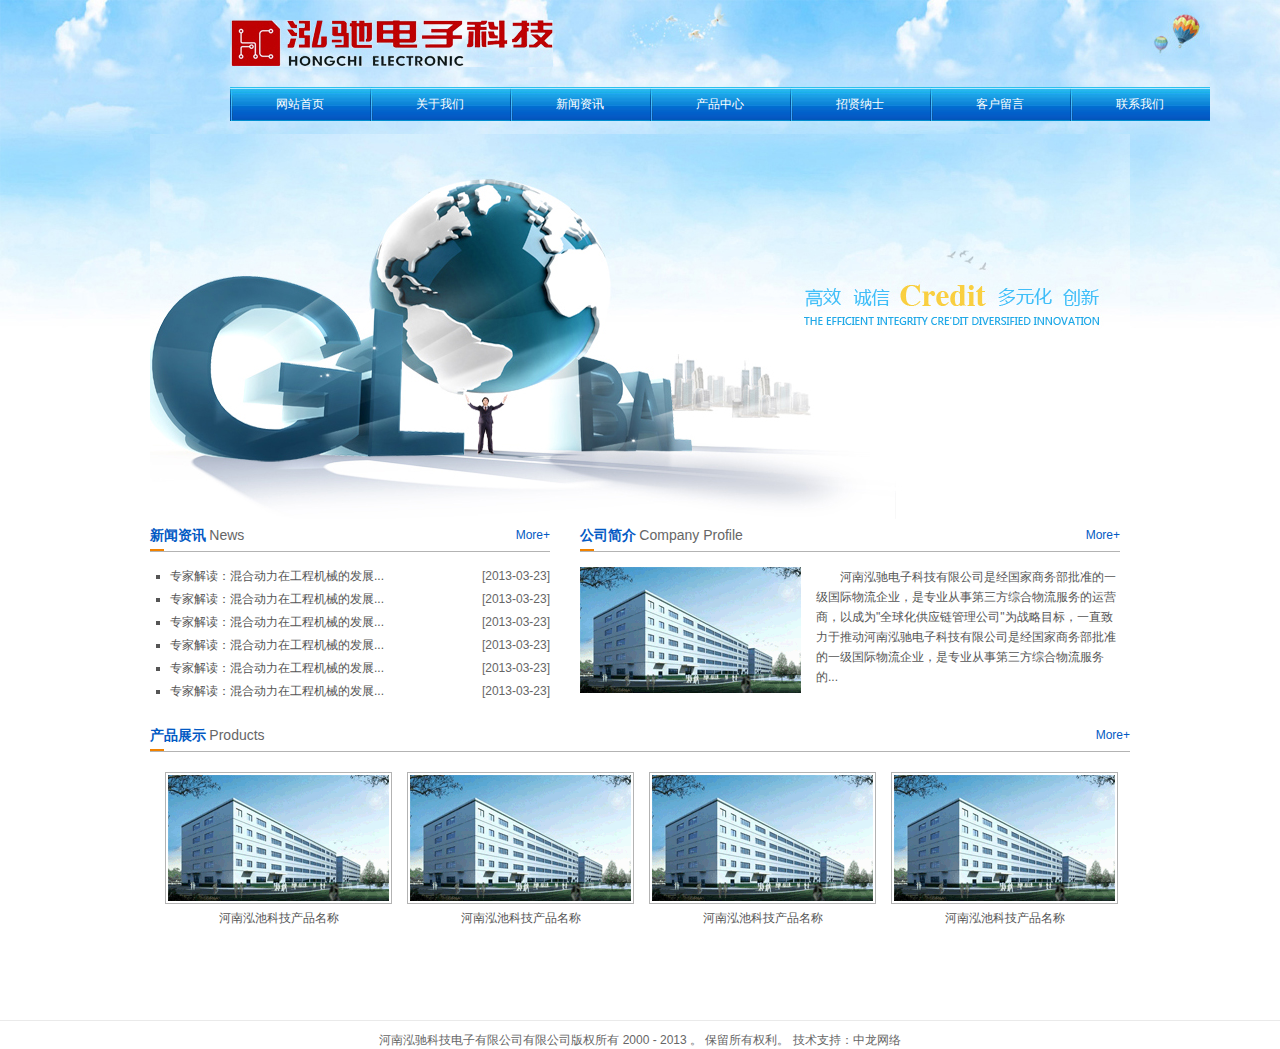
<file: index.html>
<!doctype html>
<html>
<head>
<meta charset="utf-8">
<title>鸿池首页</title>
<link rel="stylesheet" type="text/css" href="css/index.css">
</head>

<body>
	<div class="header">
    	<div class="con">
       		<h1><img src="images/logo.jpg"/></h1>
        	<ul>
            	<li><a href="index.html">网站首页</a></li>
                <li><a href="">关于我们</a>
                	<ul class="sub">
                    	<li><a href="">企业文化</a>
                        	<ul class="s1">
                            	<li><a href="">企业文化</a></li>
                                <li><a href="">企业文化</a></li>
                            </ul>
                        </li>
                    </ul>
                </li>
                <li><a href="news.html">新闻资讯</a></li>
                <li><a href="product.html">产品中心</a>
                	<ul class="sub">
                    	<li><a href="">消防器材</a>
                        	<ul class="s1">
                            	<li><a href="">照明系列</a></li>
                                <li><a href="">防护系列</a></li>
                                <li><a href="">破拆系列</a></li>
                                <li><a href="">救生系列</a></li>
                                <li><a href="">警戒系列</a></li>
                                <li><a href="">其他系列</a></li>
                            </ul>
                        </li>
                        <li><a href="">工矿企业产品</a>
                        	<ul class="s1">
                            	<li><a href="">照明系列</a></li>
                                <li><a href="">机电设备系列</a></li>
                                <li><a href="">产品配件</a></li>
                            </ul>
                        </li>
                        </li>
                    </ul>	
                </li>
                <li><a href="">招贤纳士</a></li>
                <li><a href="magess.html">客户留言</a></li>
                <li><a href="">联系我们</a></li>
            </ul>
        </div>
    </div> 
    <div class="nav">
        <div class="con"></div>        
     </div>
    <div class="arctile">
    	<div class="con">
        	<div class="news">
				<h3><a href="" class="more">More+</a><a href="" class="n"><span class="yellow">新</span>闻资讯</a> <span class="gray">News</span></h3>
                <ul>
                	<li><a href="">专家解读：混合动力在工程机械的发展...</a><span>[2013-03-23]</span></li>
                    <li><a href="">专家解读：混合动力在工程机械的发展...</a><span>[2013-03-23]</span></li>
                    <li><a href="">专家解读：混合动力在工程机械的发展...</a><span>[2013-03-23]</span></li>
                    <li><a href="">专家解读：混合动力在工程机械的发展...</a><span>[2013-03-23]</span></li>
                    <li><a href="">专家解读：混合动力在工程机械的发展...</a><span>[2013-03-23]</span></li>
                    <li><a href="">专家解读：混合动力在工程机械的发展...</a><span>[2013-03-23]</span></li>
                </ul>
            </div>
            <div class="company">
            	<h3><a href="" class="more">More+</a><a href="" class="n"><span class="yellow">公</span>司简介</a> <span class="gray">Company Profile</span></h3>
                <div class="img">
                	<img src="images/company_Img.gif"/>
                </div>
                <div class="text">
                	<p>河南泓驰电子科技有限公司是经国家商务部批准的一级国际物流企业，是专业从事第三方综合物流服务的运营商，以成为"全球化供应链管理公司"为战略目标，一直致力于推动河南泓驰电子科技有限公司是经国家商务部批准的一级国际物流企业，是专业从事第三方综合物流服务的...</p>
                </div>
            </div>
            
            <div class="products">
           		<h3><a href="" class="more">More+</a><a href="" class="n"><span class="yellow">产</span>品展示</a> <span class="gray">Products</span></h3>	
                <ul>
                	<li><a href=""><img src="images/company_Img.gif"><span>河南泓池科技产品名称</span></a></li>
                    <li><a href=""><img src="images/company_Img.gif"><span>河南泓池科技产品名称</span></a></li>
                    <li><a href=""><img src="images/company_Img.gif"><span>河南泓池科技产品名称</span></a></li>
                    <li><a href=""><img src="images/company_Img.gif"><span>河南泓池科技产品名称</span></a></li>
                </ul>
            </div>
        </div>
    </div>
    <div class="footer">
    	<div class="con">
        	<p>河南泓驰科技电子有限公司有限公司版权所有   2000 - 2013 。 保留所有权利。 技术支持：中龙网络</p>
        </div>
    </div>
</body>
</html>
</file>
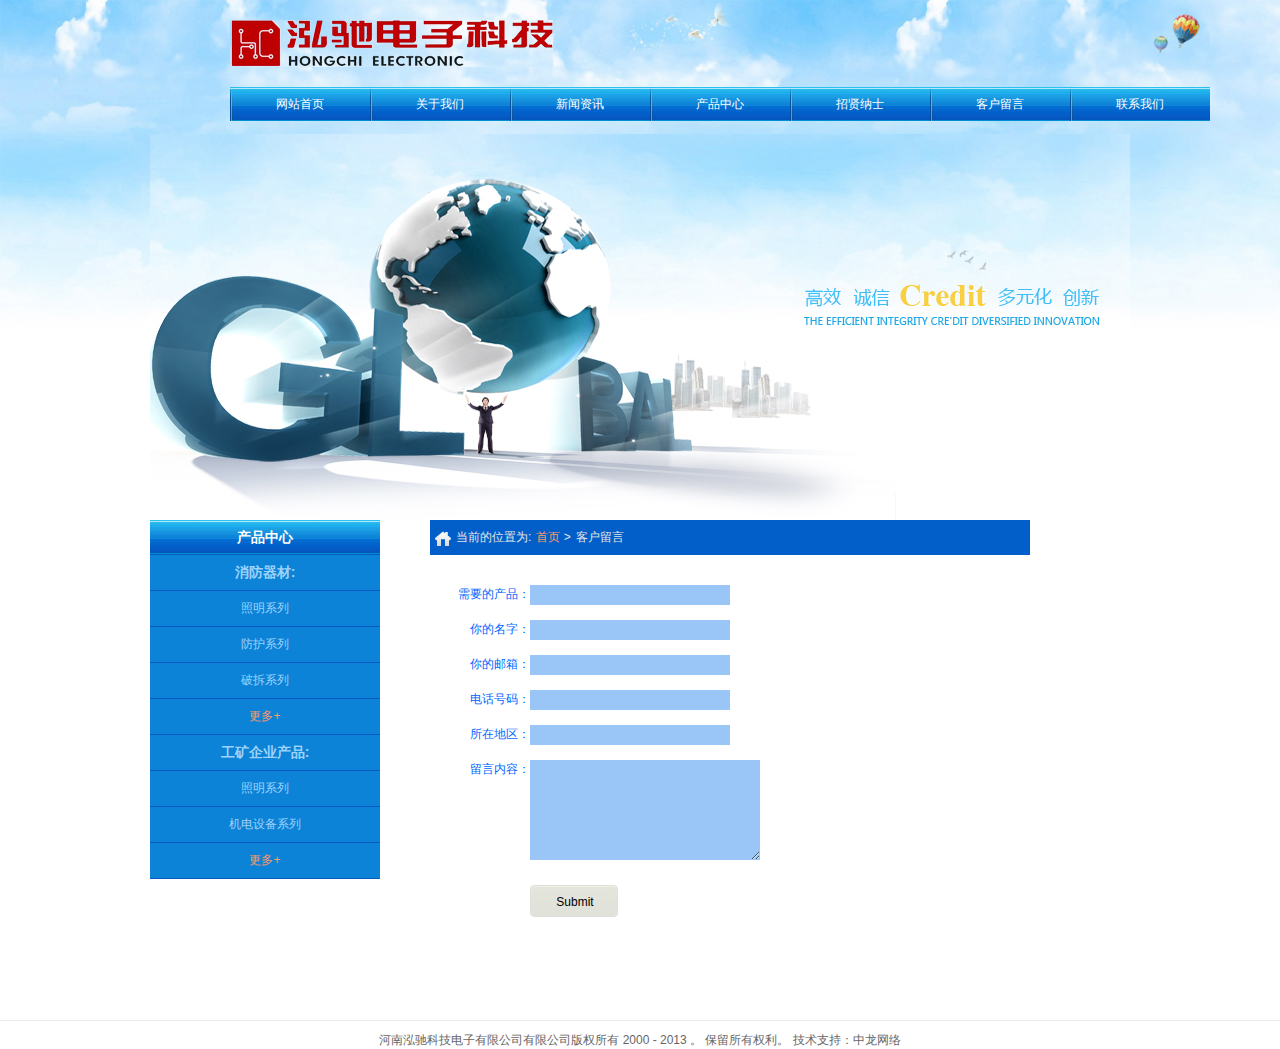
<file: magess.html>
<!doctype html>
<html>
<head>
<meta charset="utf-8">
<title>客户留言</title>
<link rel="stylesheet" type="text/css" href="css/index.css">
</head>

<body>
	<div class="header">
    	<div class="con">
       		<h1><img src="images/logo.jpg"/></h1>
        	<ul>
            	<li><a href="index.html">网站首页</a></li>
                <li><a href="">关于我们</a>
                	<ul class="sub">
                    	<li><a href="">企业文化</a>
                        	<ul class="s1">
                            	<li><a href="">企业文化</a></li>
                                <li><a href="">企业文化</a></li>
                            </ul>
                        </li>
                    </ul>
                </li>
                <li><a href="news.html">新闻资讯</a></li>
                <li><a href="product.html">产品中心</a>
                	<ul class="sub">
                    	<li><a href="">消防器材</a>
                        	<ul class="s1">
                            	<li><a href="">照明系列</a></li>
                                <li><a href="">防护系列</a></li>
                                <li><a href="">破拆系列</a></li>
                                <li><a href="">救生系列</a></li>
                                <li><a href="">警戒系列</a></li>
                                <li><a href="">其他系列</a></li>
                            </ul>
                        </li>
                        <li><a href="">工矿企业产品</a>
                        	<ul class="s1">
                            	<li><a href="">照明系列</a></li>
                                <li><a href="">机电设备系列</a></li>
                                <li><a href="">产品配件</a></li>
                            </ul>
                        </li>
                        </li>
                    </ul>	
                </li>
                <li><a href="">招贤纳士</a></li>
                <li><a href="magess.html">客户留言</a></li>
                <li><a href="">联系我们</a></li>
            </ul>
        </div>
    </div> 
    <div class="nav">
        <div class="con"></div>        
     </div>
    <div class="arctile">
    	<div class="con">
        	<div class="a-nav">
            	<ul>
                	<h4>产品中心</h4>
                    <li class="line">消防器材:</li>
                    <li><a href="">照明系列</a></li>
                    <li><a href="">防护系列</a></li>
                    <li><a href="">破拆系列</a></li>
                    <li><a href="" class="yellow">更多+</a></li>
                    <li class="line1">工矿企业产品:</li>
                    <li><a href="">照明系列</a></li>
                    <li><a href="">机电设备系列</a></li>
                    <li><a href="" class="yellow">更多+</a></li>
                </ul>
            </div>
            <div class="form">
            	<div class="bread">
                	<ul>
                    	<li><img src="images/home.gif"/>当前的位置为:</li>
                        <li><a href="index.html">首页</a> > </li>
                        <li>客户留言</li>
                    </ul>
                </div>
                <div class=" mes">
                	<form action="" method="">
                    	<ul>
                        	<li><label>需要的产品：</label> <input type="text" id="name" required/></li>
                            <li><label>你的名字：</label> <input type="text" id="name" required/></li>
                            <li><label>你的邮箱：</label> <input type="text" id="name" required/></li>
                            <li><label>电话号码：</label> <input type="text" id="name" required/></li>
                            <li><label>所在地区：</label> <input type="text" id="name" required/></li>
                            <li><label>留言内容：</label> <textarea required></textarea></li>  
                        </ul>
                    </form>
                    <p><input type="submit" id="sub" value="Submit"></p>
                </div>
            </div> 
        </div>
    </div>
    <div class="footer">
    	<div class="con">
        	<p>河南泓驰科技电子有限公司有限公司版权所有   2000 - 2013 。 保留所有权利。 技术支持：中龙网络</p>
        </div>
    </div>
</body>
</html>
</file>
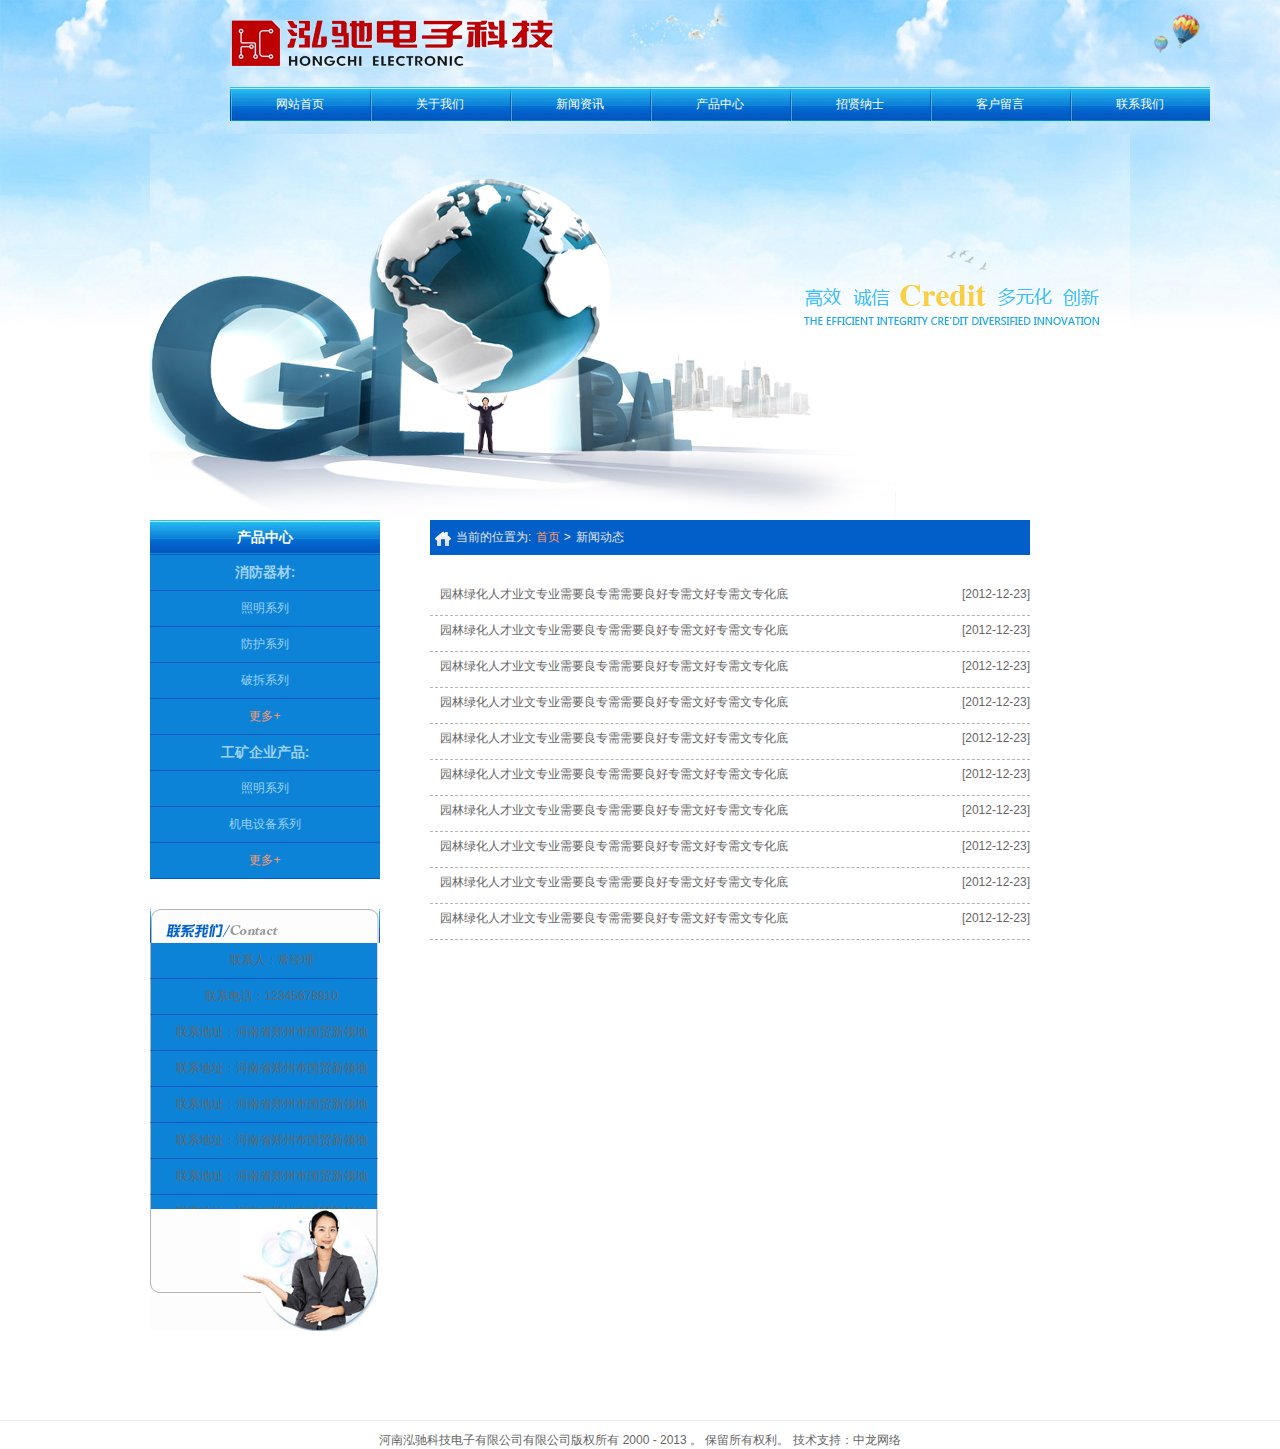
<file: news.html>
<!doctype html>
<html>
<head>
<meta charset="utf-8">
<title>新闻动态</title>
<link rel="stylesheet" type="text/css" href="css/index.css">
</head>

<body>
	<div class="header">
    	<div class="con">
       		<h1><img src="images/logo.jpg"/></h1>
        	<ul>
            	<li><a href="index.html">网站首页</a></li>
                <li><a href="">关于我们</a>
                	<ul class="sub">
                    	<li><a href="">企业文化</a>
                        	<ul class="s1">
                            	<li><a href="">企业文化</a></li>
                                <li><a href="">企业文化</a></li>
                            </ul>
                        </li>
                    </ul>
                </li>
                <li><a href="news.html">新闻资讯</a></li>
                <li><a href="product.html">产品中心</a>
                	<ul class="sub">
                    	<li><a href="">消防器材</a>
                        	<ul class="s1">
                            	<li><a href="">照明系列</a></li>
                                <li><a href="">防护系列</a></li>
                                <li><a href="">破拆系列</a></li>
                                <li><a href="">救生系列</a></li>
                                <li><a href="">警戒系列</a></li>
                                <li><a href="">其他系列</a></li>
                            </ul>
                        </li>
                        <li><a href="">工矿企业产品</a>
                        	<ul class="s1">
                            	<li><a href="">照明系列</a></li>
                                <li><a href="">机电设备系列</a></li>
                                <li><a href="">产品配件</a></li>
                            </ul>
                        </li>
                        </li>
                    </ul>	
                </li>
                <li><a href="">招贤纳士</a></li>
                <li><a href="magess.html">客户留言</a></li>
                <li><a href="">联系我们</a></li>
            </ul>
        </div>
    </div> 
    <div class="nav">
        <div class="con"></div>        
     </div>
    <div class="arctile1">
    	<div class="con">
        	<div class="a-nav">
            	<ul class="pro">
                	<h4>产品中心</h4>
                    <li class="line">消防器材:</li>
                    <li><a href="">照明系列</a></li>
                    <li><a href="">防护系列</a></li>
                    <li><a href="">破拆系列</a></li>
                    <li><a href="" class="yellow">更多+</a></li>
                    <li class="line1">工矿企业产品:</li>
                    <li><a href="">照明系列</a></li>
                    <li><a href="">机电设备系列</a></li>
                    <li><a href="" class="yellow">更多+</a></li>
                </ul>
                <ul class="tact">
                	<h4><img src="images/contact_topBg.gif"/></h4>
                    <li>联系人：常经理</li>
                    <li>联系电话：12345678910</li>
                    <li>联系地址：河南省郑州市国贸新领地</li>
                    <li>联系地址：河南省郑州市国贸新领地</li>
                    <li>联系地址：河南省郑州市国贸新领地</li>
                    <li>联系地址：河南省郑州市国贸新领地</li>
                    <li>联系地址：河南省郑州市国贸新领地</li>
                    <li>联系地址：河南省郑州市国贸新领地</li>
                    <li>联系地址：河南省郑州市国贸新领地</li>
                </ul>
                <img src="images/contact_bottomBg.gif" class="img"/>
            </div>
            <div class="form">
            	<div class="bread">
                	<ul>
                    	<li><img src="images/home.gif"/>当前的位置为:</li>
                        <li><a href="index.html">首页</a> > </li>
                        <li>新闻动态</li>
                    </ul>
                </div>
                <div class="scri">
                	<ul>
                    	<li><a href="">园林绿化人才业文专业需要良专需需要良好专需文好专需文专化底</a><span>[2012-12-23]</span></li>
                        <li><a href="">园林绿化人才业文专业需要良专需需要良好专需文好专需文专化底</a><span>[2012-12-23]</span></li>
                        <li><a href="">园林绿化人才业文专业需要良专需需要良好专需文好专需文专化底</a><span>[2012-12-23]</span></li>
                        <li><a href="">园林绿化人才业文专业需要良专需需要良好专需文好专需文专化底</a><span>[2012-12-23]</span></li>
                        <li><a href="">园林绿化人才业文专业需要良专需需要良好专需文好专需文专化底</a><span>[2012-12-23]</span></li>
                        <li><a href="">园林绿化人才业文专业需要良专需需要良好专需文好专需文专化底</a><span>[2012-12-23]</span></li>
                        <li><a href="">园林绿化人才业文专业需要良专需需要良好专需文好专需文专化底</a><span>[2012-12-23]</span></li>
                        <li><a href="">园林绿化人才业文专业需要良专需需要良好专需文好专需文专化底</a><span>[2012-12-23]</span></li>
                        <li><a href="">园林绿化人才业文专业需要良专需需要良好专需文好专需文专化底</a><span>[2012-12-23]</span></li>
                        <li><a href="">园林绿化人才业文专业需要良专需需要良好专需文好专需文专化底</a><span>[2012-12-23]</span></li>
                    </ul>
                </div>
                
            </div> 
        </div>
    </div>
    <div class="footer">
    	<div class="con">
        	<p>河南泓驰科技电子有限公司有限公司版权所有   2000 - 2013 。 保留所有权利。 技术支持：中龙网络</p>
        </div>
    </div>
</body>
</html>
</file>
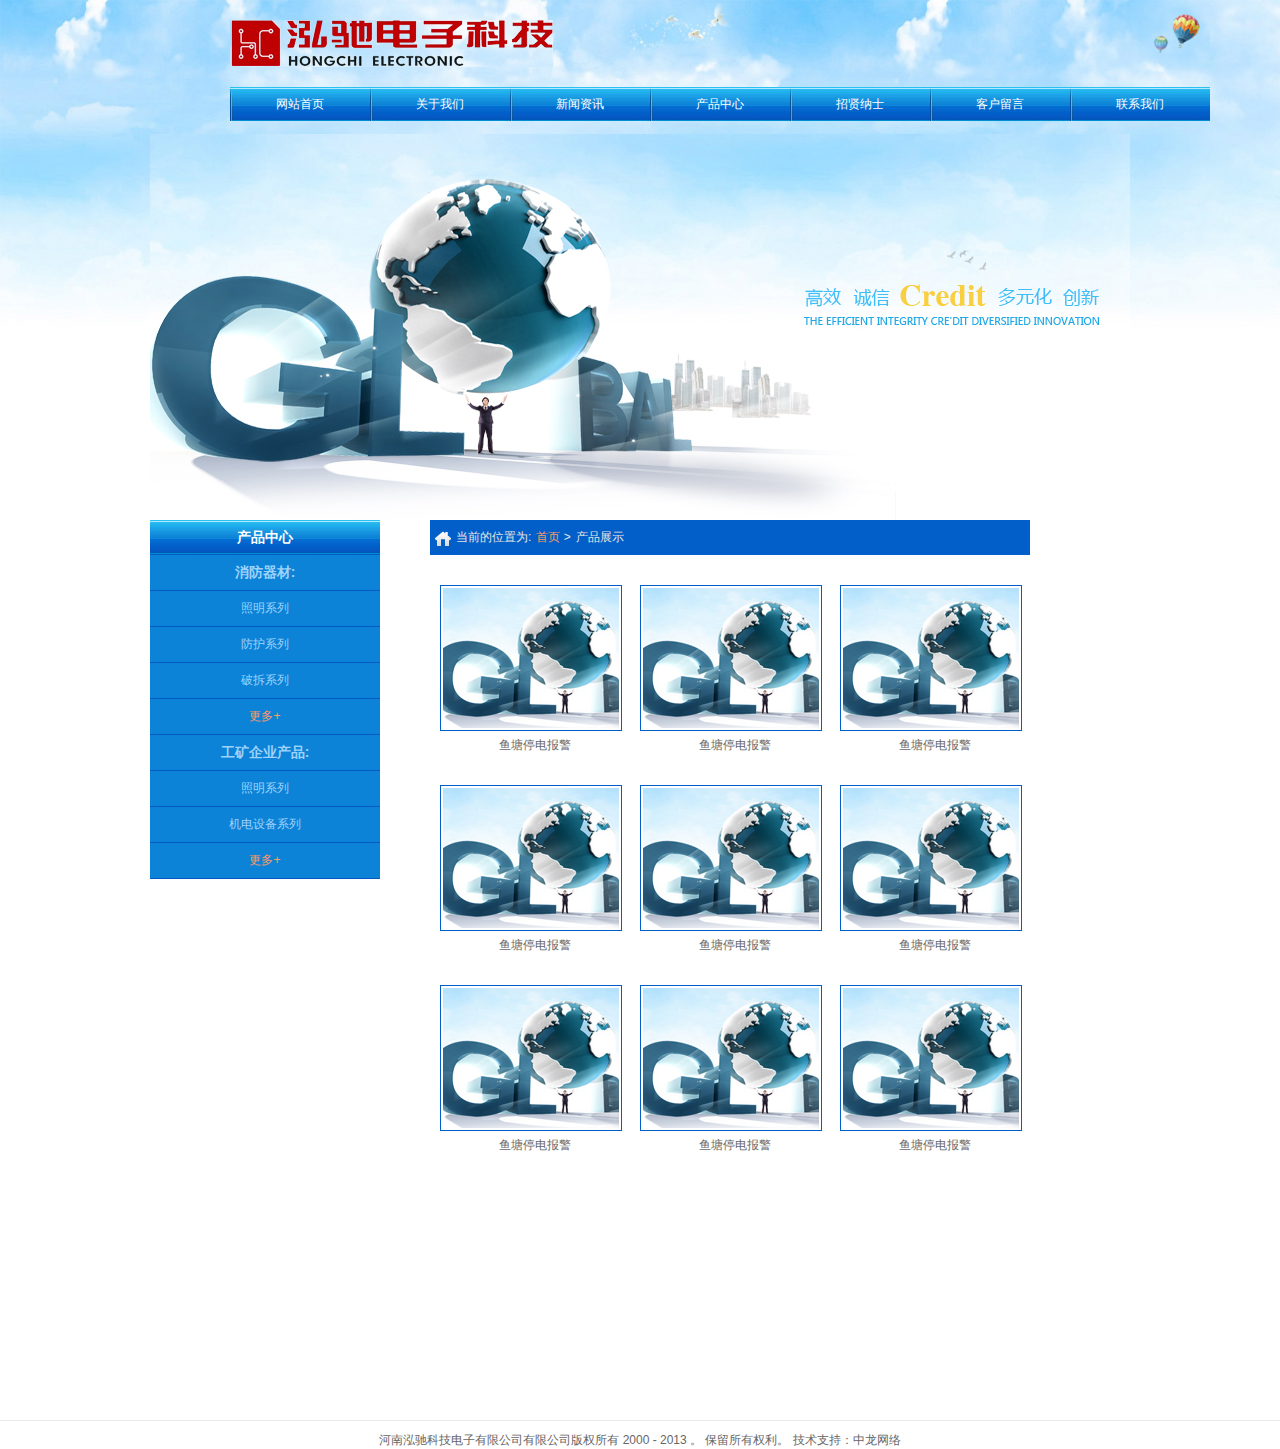
<file: product.html>
<!doctype html>
<html>
<head>
<meta charset="utf-8">
<title>产品展示</title>
<link rel="stylesheet" type="text/css" href="css/index.css">
</head>

<body>
	<div class="header">
    	<div class="con">
       		<h1><img src="images/logo.jpg"/></h1>
        	<ul>
            	<li><a href="index.html">网站首页</a></li>
                <li><a href="">关于我们</a>
                	<ul class="sub">
                    	<li><a href="">企业文化</a>
                        	<ul class="s1">
                            	<li><a href="">企业文化</a></li>
                                <li><a href="">企业文化</a></li>
                            </ul>
                        </li>
                    </ul>
                </li>
                <li><a href="news.html">新闻资讯</a></li>
                <li><a href="product.html">产品中心</a>
                	<ul class="sub">
                    	<li><a href="">消防器材</a>
                        	<ul class="s1">
                            	<li><a href="">照明系列</a></li>
                                <li><a href="">防护系列</a></li>
                                <li><a href="">破拆系列</a></li>
                                <li><a href="">救生系列</a></li>
                                <li><a href="">警戒系列</a></li>
                                <li><a href="">其他系列</a></li>
                            </ul>
                        </li>
                        <li><a href="">工矿企业产品</a>
                        	<ul class="s1">
                            	<li><a href="">照明系列</a></li>
                                <li><a href="">机电设备系列</a></li>
                                <li><a href="">产品配件</a></li>
                            </ul>
                        </li>
                        </li>
                    </ul>	
                </li>
                <li><a href="">招贤纳士</a></li>
                <li><a href="magess.html">客户留言</a></li>
                <li><a href="">联系我们</a></li>
            </ul>
        </div>
    </div> 
    <div class="nav">
        <div class="con"></div>        
     </div>
    <div class="arctile1">
    	<div class="con">
        	<div class="a-nav">
            	<ul class="pro">
                	<h4>产品中心</h4>
                    <li class="line">消防器材:</li>
                    <li><a href="">照明系列</a></li>
                    <li><a href="">防护系列</a></li>
                    <li><a href="">破拆系列</a></li>
                    <li><a href="" class="yellow">更多+</a></li>
                    <li class="line1">工矿企业产品:</li>
                    <li><a href="">照明系列</a></li>
                    <li><a href="">机电设备系列</a></li>
                    <li><a href="" class="yellow">更多+</a></li>
                </ul>
                
            </div>
            <div class="form">
            	<div class="bread">
                	<ul>
                    	<li><img src="images/home.gif"/>当前的位置为:</li>
                        <li><a href="index.html">首页</a> > </li>
                        <li>产品展示</li>
                    </ul>
                </div>
                <div class="link">
                	<ul>
                    	<li><a href=""><img src="images/add.jpg"><span>鱼塘停电报警</span></a></li>
                        <li><a href=""><img src="images/add.jpg"><span>鱼塘停电报警</span></a></li>
                        <li><a href=""><img src="images/add.jpg"><span>鱼塘停电报警</span></a></li>
                        <li><a href=""><img src="images/add.jpg"><span>鱼塘停电报警</span></a></li>
                        <li><a href=""><img src="images/add.jpg"><span>鱼塘停电报警</span></a></li>
                        <li><a href=""><img src="images/add.jpg"><span>鱼塘停电报警</span></a></li>
                        <li><a href=""><img src="images/add.jpg"><span>鱼塘停电报警</span></a></li>
                        <li><a href=""><img src="images/add.jpg"><span>鱼塘停电报警</span></a></li>
                        <li><a href=""><img src="images/add.jpg"><span>鱼塘停电报警</span></a></li>
                    </ul>
                </div>
                
            </div> 
        </div>
    </div>
    <div class="footer">
    	<div class="con">
        	<p>河南泓驰科技电子有限公司有限公司版权所有   2000 - 2013 。 保留所有权利。 技术支持：中龙网络</p>
        </div>
    </div>
</body>
</html>
</file>
<file: css/index.css>
@charset "utf-8";
/* CSS Document */
blockquote, body, button, dd, dl, dt, fieldset, form, h1, h2, h3, h4, h5, h6, hr, input, legend, li, ol, p, pre, td, textarea, th, ul {margin:0;padding:0;}
body, button, input, select, textarea {font:12px/1.5 tahoma, arial, 'Hiragino Sans GB', \5b8b\4f53, sans-serif;}
h1, h2, h3, h4, h5, h6 {font-size:100%;}
address, cite, dfn, em, var {font-style:normal;}
small {font-size:12px;}
ol, ul {list-style:none;}
a {text-decoration:none;}
a:hover {text-decoration:none;}
sup {vertical-align:text-top;}
sub {vertical-align:text-bottom;}
fieldset, img {border:0;vertical-align:top}
button, input, select, textarea {font-size:100%;}
table {border-collapse:collapse;/* 重合的边框 合并*/border-spacing:0;}
.clear {clear:both;height:0;font-size:0;overflow:hidden;}
.clearfix:after {content:"\0020";display:block;height:0;clear:both;visibility:hidden;}
.clearfix {clear:both;zoom:1;}

.blue {color: #24c3fd;}
.blue1 {color: #4270a4;}
.gray {color: #b3b3b3;}
.dark {color: #4d4d4d;}
.dark1 {color: #a4b5c5;}
/*-------------------------------------------清除默认*/


/*---------------------鸿池首页----------------------*/
.arctile{ height:500px;}
.arctile1{ height:900px;}
.con{ width:980px; height:100%; margin:0 auto; }
.header{ width:1440px; height:334px; margin:0 auto; background:url(../images/body_Bg.jpg) no-repeat;}
.nav .con{ height:386px; background:url(../images/banner.jpg); margin-top:-200px;}

/*header 头部导航*/
.header h1{padding-top:20px; margin-bottom:20px;}
.header .con ul{ height:35px; background:url(../images/nav_Bg.gif) repeat-x;}
.header .con ul li{ float:left; width:140px; text-align:center; line-height:35px; background:url(../images/li_Bg.gif) no-repeat; position:relative;}
.header .con ul li a{ color:#fff; display:block;}
.header .con ul li .sub{ position:absolute; left:2px;top:33px; display:none;}
.header .con ul li:hover .sub{ display:block;}
.header .con ul li .sub li{ background:#086CDE; border-top:1px solid #0756b1; position:relative;}
.header .con ul li .sub li a:hover{ background-color:#09F;}
.header .con ul li .sub li .s1{ position:absolute; left:140px; top:-1px; display:none;}
.header .con ul li .sub li:hover .s1{ display:block;}
.header .con ul li .sub li .s1 li{ border-left:1px solid #0756b1; border-right:1px solid #0756b1;}

/*arctile-news 新闻资讯*/

.news{ width:400px; height:200px; float:left;}
h3{ border-bottom:1px solid #b3b3b3; line-height:30px;}
h3 .n{ font-size:14px; color:#035ac4;}
h3 .n:hover{ color:#666;}
h3 .n .yellow{ border-bottom:2px solid #F18200; padding-bottom:6px;}
h3 .gray{ font-size:14px; color:#666; font-weight:normal;}
h3 .more{ float:right; color:#035ac4; font-weight:normal;}
h3 .more:hover{ color:#666;}
.news ul{ margin-top:15px;}
.news ul li{ list-style:square; color:#555;  margin-top:5px;margin-left:20px;}
.news ul li span{ float:right; color:#666;}
.news ul li a{ color:#555;}
.news ul li a:hover{ color:#035ac4;}

/*arctile-company profile 公司简介*/
.company{ width:540px; height:200px; float:left; margin-left:30px;}
.company img{ float:left; margin-top:15px; margin-right:15px;}
.company .text p{ text-indent:2em; margin-top:15px; color:#555; line-height:20px;}

/*arctile-products 产品展示*/
.products{ width:980px; height:420px;}
.products ul li{ float:left; margin-left:15px; margin-top:20px;}
.products ul li img{ border:1px solid #b3b3b3; padding:2px;}
.products ul li span{ display:block; text-align:center; margin-top:5px; color:#555;}
.products ul li a:hover span{ color:#035ac4;}

/*footer 页脚布局*/
.footer{ width:1920px; border-top:1px solid #eaeaea;}
.footer p{ text-align:center; color:#666; margin-top:10px; position:absolute; left:0; right:0;}





/*---------------------在线留言----------------------*/
/*a-nav 导航布局*/
.a-nav{ width:230px; float:left;}
.a-nav ul h4{ height:35px; background:url(../images/nav_Bg.gif) repeat-x; text-align:center; line-height:35px; color:#fff; font-size:14px; margin-bottom:-1px;}
.a-nav ul li{ height:35px; line-height:35px; text-align:center; background-color:#0C83D7; border-bottom:1px solid #035ac4;}
.a-nav ul .line{ border-top:1px solid #035ac4; color:#9DD2FB; font-size:14px; font-weight:600;}
.a-nav ul li a{ color:#9DD2FB;}
.a-nav ul li a:hover{ color:#24c3fd;}
.a-nav ul li .yellow{ color:#F96;}
.a-nav ul .line1{ color:#9DD2FB; font-size:14px; font-weight:600;}

/*bread 面包屑布局*/
.form{  width:600px; float:left; margin-left:50px;}
.bread{ height:35px; line-height:35px;  background-color:#025FC9;}
.bread ul li{float:left; margin-left:5px; color:#E4E4E4;}
.bread ul li img{ margin-top:10px; margin-right:5px;}
.bread ul li a{ color:#F96;}
.bread ul li a:hover{ color:#24c3fd;}

/*mes 表单布局*/
.mes ul{ margin-top:30px; height:300px;}
.mes ul li{ clear:both; height:35px;}
.mes ul li label{ float:left; color:#06F; display:block; width:100px; height:25px; text-align:right;}
.mes ul li input{ float:left; display:block; background-color:#9AC5F7; border:none; width:200px; height:20px;}
.mes ul li textarea{ background-color:#9AC5F7; border:none; width:230px; height:100px;}
.mes #sub{ background:url(../images/btn_hover_03.jpg) no-repeat; width:90px; height:35px; border:none; text-align:center; line-height:35px; margin-left:100px; cursor:pointer;}
.mes #sub:hover{ color:#F96;}


/*---------------------新闻动态----------------------*/
.tact{ margin-top:30px;  border-radius:10px; height:300px;}
.tact h4{ font-style:italic; font-size:14px; color:#025FC9;}
.tact h4 span{ color:#999;}
.tact li{ width:211px; height:30px; color:#666; padding-left:15px; border-right:1px solid #d8d8d8; border-left:1px solid #b3b3b3;}
.tact .img{ margin-top:-30px;}

/*scri 列表布局*/
.scri ul{ margin-top:30px;}
.scri ul li{ height:30px; width:600px; margin-top:5px; border-bottom:1px dashed #b3b3b3;}
.scri ul li a{ margin-left:10px; color:#666;}
.scri ul li a:hover{ color:#025FC9;}
.scri ul li span{ float:right; color:#666;}


/*---------------------产品展示----------------------*/
.link ul{ margin-top:30px;}
.link ul li{ float:left; display:block; width:190px; height:200px; margin-left:10px;}
.link ul li a img{ display:block; border:1px solid #025FC9; padding:2px;}
.link ul li a span{ display:block; text-align:center; margin-top:5px; color:#666;}
.link ul li a:hover span{ color:#F96;}
</file>
